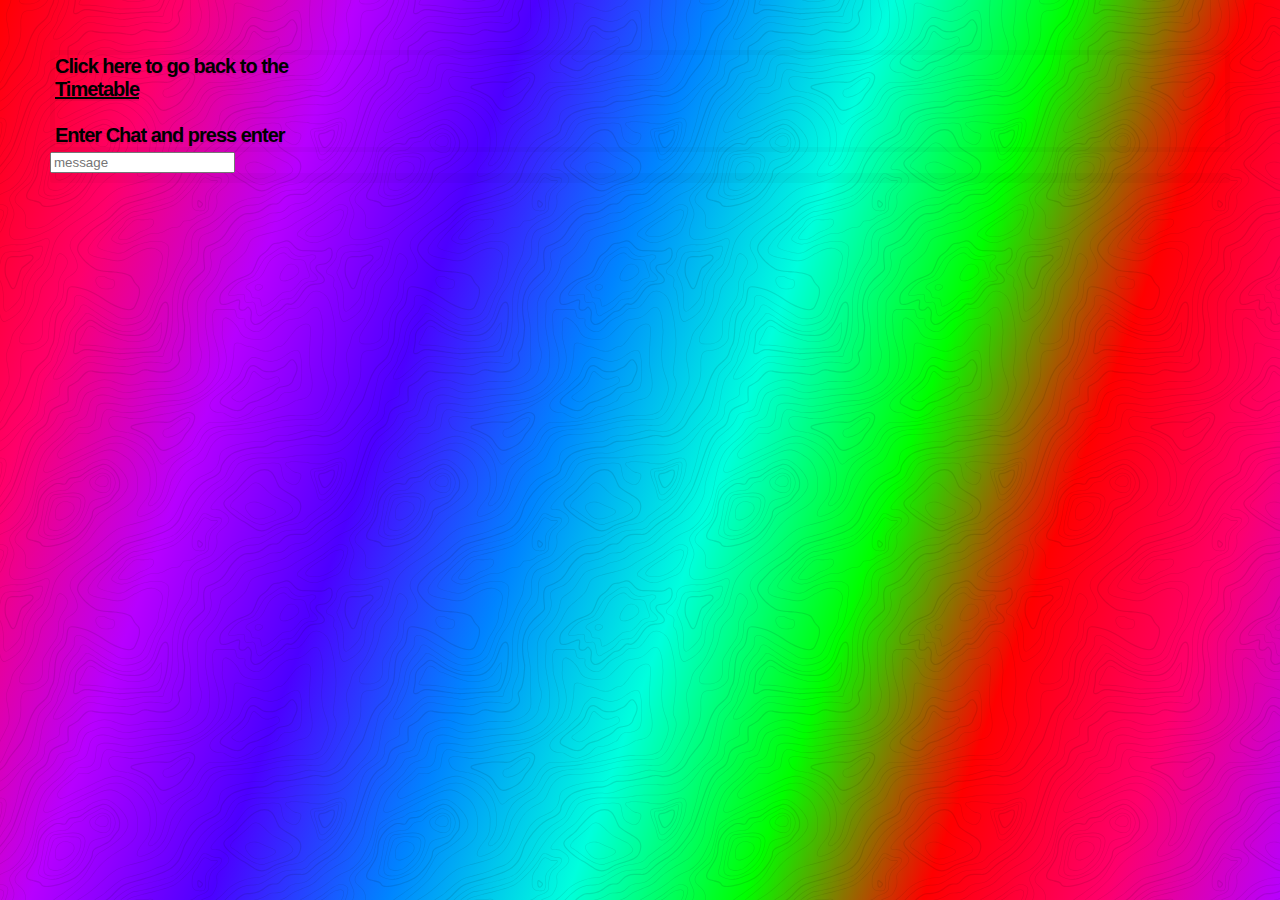
<file: Chat/index.html>
<!DOCTYPE html>
<html lang="en">

<head>
  <meta charset="UTF-8">
  <meta name="viewport" content="width=device-width, initial-scale=1.0">
  <link rel="stylesheet" href="assets/style.css">
  <title>Maharsha Grade 9 Boys Chat!</title>
  <link rel="shortcut icon" href="assets/images/maharsha_logo.png" type="image/x-icon">
</head>

<div class="item item1">
  Click here to go back to the <a href="https://yechieln.github.io" target="_blank" class="item1">Timetable</a><br>
Enter Chat and press enter
</div>
<style>
  .item1 {
    color: black;
    justify-items: start;
    align-content: center;
    align-items: center;
    align-self: start;
    justify-content: start;
    align-self: center;
  }
</style>
<div><input id=input placeholder="message" /></div>
<div class="item item1" id=box></div>
<script src=https://cdn.pubnub.com/sdk/javascript/pubnub.4.28.2.min.js></script>
<script> (function() {
        var pubnub = new PubNub({
            publishKey: 'demo',
            subscribeKey: 'demo'
        });
        function $(id) {
            return document.getElementById(id);
        }
        var box = $('box'),
            input = $('input'),
            channel = '10chat-demo';
        pubnub.addListener({
            message: function(obj) {
                box.innerHTML = ('' + obj.message).replace(/[<>]/g, '') + '<br>' + box.innerHTML
            }
        });
        pubnub.subscribe({
            channels: [channel]
        });
        input.addEventListener('keyup', function(e) {
            if ((e.keyCode || e.charCode) === 13) {
                pubnub.publish({
                    channel: channel,
                    message: input.value,
                    x: (input.value = '')
                });
            }
        });
    })();
</script>

<script>
  // Send a message
pubnub.publish({ channel : 'chat', message : "hello!" })
Copy

pubnub.addListener({
    message: function(msg) { console.log("got a message",msg.message); }
});
pubnub.subscribe({channels:['chat']});
</script>
</file>
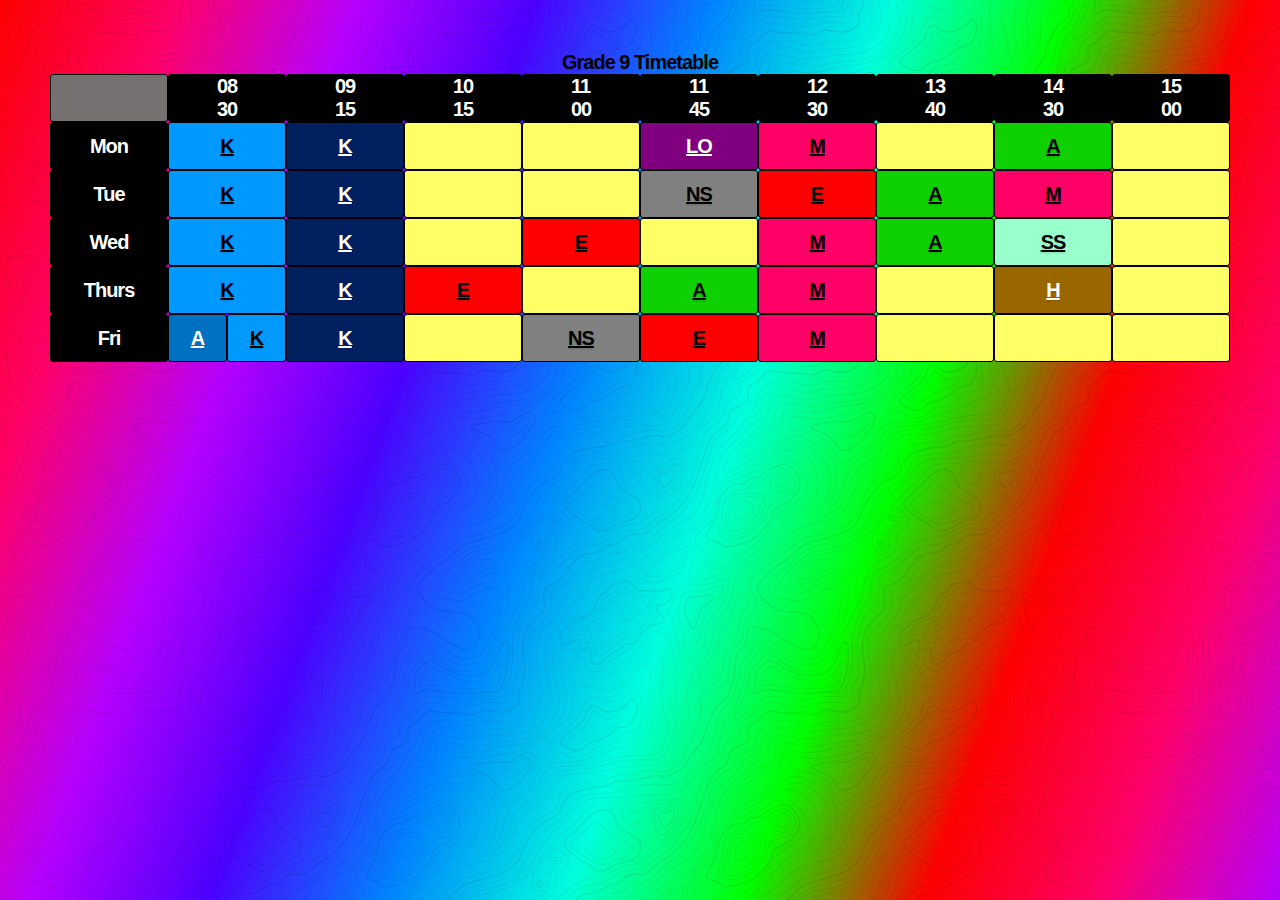
<file: Chat/index (2).html>
<!DOCTYPE html>
<html lang="en">

<head>
  <meta charset="UTF-8">
  <meta name="viewport" content="width=device-width, initial-scale=1.0">
  <link rel="stylesheet" href="assets/style.css">
  <title>Maharsha Grade 9 Boys Timetable!</title>
  <link rel="shortcut icon" href="assets/images/maharsha_logo.png" type="image/x-icon">
</head>

<body>
  <div class="container">
    <div class="item item1">Grade 9 Timetable</div>
    <div class="item item2"></div>
    <div class="item item3 time">08<br>30</div>
    <div class="item item4 time">09<br>15</div>
    <div class="item item5 time">10<br>15</div>
    <div class="item item6 time">11<br>00</div>
    <div class="item item7 time">11<br>45</div>
    <div class="item item8 time">12<br>30</div>
    <div class="item item9 time">13<br>40</div>
    <div class="item item10 time">14<br>30</div>
    <div class="item item11 time">15<br>00</div>
    <div class="item item12 date">Mon</div>
    <div class="item item13 RDS"><a href="https://us04web.zoom.us/j/8034943554?pwd=U2pFQ0VuZE01UUpjNE1GOUhsL2lpQT09" class="RDS">K</a></div>
    <div class="item item14 RPK"><a href="https://us04web.zoom.us/j/7896891348" class="RPK">K</a></div>
    <div class="item item15 empty"></div>
    <div class="item item16 empty"></div>
    <div class="item item17 LO"><a href="https://us04web.zoom.us/j/77118311214?pwd=ZG40NXk2T1JENU9pWGhPT1BnbjROdz09" class="LO">LO</a></div>
    <div class="item item18 Math"><a href="https://us04web.zoom.us/j/3311209685?pwd=eHJQUG1FVWQxWkFOOUp5Ti8wYXhSdz09" class="Math">M</a></div>
    <div class="item item19 empty"></div>
    <div class="item item20 Afrikaans"><a href="https://us04web.zoom.us/j/6426983015?pwd=jPFOPbfGs5M0DpzN3WDWKksN0XAGzA" class="Afrikaans">A</a></div>
    <div class="item item21 empty"></div>
    <div class="item item22 date">Tue</div>
    <div class="item item23 RDS"><a href="https://us04web.zoom.us/j/8034943554?pwd=U2pFQ0VuZE01UUpjNE1GOUhsL2lpQT09" class="RDS">K</a></div>
    <div class="item item24 RPK"><a href="https://us04web.zoom.us/j/7896891348" class="RPK">K</a></div>
    <div class="item item25 empty"></div>
    <div class="item item26 empty"></div>
    <div class="item item27 NS"><a href="https://us04web.zoom.us/j/74641068253?pwd=bUNmWkJxTGJpdXo5Q2ZHZ0wwckJaZz09" class="NS">NS</a></div>
    <div class="item item28 English"><a href="https://zoom.us/j/92743268010?pwd=NmpaQUhkNjVrZjgwUXpIakJldEp2dz09" class="English">E</a></div>
    <div class="item item29 Afrikaans"><a href="https://us04web.zoom.us/j/6426983015?pwd=jPFOPbfGs5M0DpzN3WDWKksN0XAGzA" class="Afrikaans">A</a></div>
    <div class="item item30 Math"><a href="https://us04web.zoom.us/j/3311209685?pwd=eHJQUG1FVWQxWkFOOUp5Ti8wYXhSdz09" class="Math">M</a></div>
    <div class="item item31 empty"></div>
    <div class="item item32 date">Wed</div>
    <div class="item item33 RDS"><a href="https://us04web.zoom.us/j/8034943554?pwd=U2pFQ0VuZE01UUpjNE1GOUhsL2lpQT09" class="RDS">K</a></div>
    <div class="item item34 RPK"><a href="https://us04web.zoom.us/j/7896891348" class="RPK">K</a></div>
    <div class="item item35 empty"></div>
    <div class="item item36 English"><a href="https://zoom.us/j/92743268010?pwd=NmpaQUhkNjVrZjgwUXpIakJldEp2dz09" class="English">E</a></div>
    <div class="item item37 empty"></div>
    <div class="item item38 Math"><a href="https://us04web.zoom.us/j/3311209685?pwd=eHJQUG1FVWQxWkFOOUp5Ti8wYXhSdz09" class="Math">M</a></div>
    <div class="item item39 Afrikaans"><a href="https://us04web.zoom.us/j/6426983015?pwd=jPFOPbfGs5M0DpzN3WDWKksN0XAGzA" class="Afrikaans">A</a></div>
    <div class="item item40 SS"><a href="https://zoom.us/j/92743268010?pwd=NmpaQUhkNjVrZjgwUXpIakJldEp2dz09" class="SS">SS</a></div>
    <div class="item item41 empty"></div>
    <div class="item item42 date">Thurs</div>
    <div class="item item43 RDS"><a href="https://us04web.zoom.us/j/8034943554?pwd=U2pFQ0VuZE01UUpjNE1GOUhsL2lpQT09" class="RDS">K</a></div>
    <div class="item item44 RPK"><a href="https://us04web.zoom.us/j/7896891348" class="RPK">K</a></div>
    <div class="item item45 English"><a href="https://zoom.us/j/92743268010?pwd=NmpaQUhkNjVrZjgwUXpIakJldEp2dz09" class="English">E</a></div>
    <div class="item item46 empty"></div>
    <div class="item item47 Afrikaans"><a href="https://us04web.zoom.us/j/6426983015?pwd=jPFOPbfGs5M0DpzN3WDWKksN0XAGzA" class="Afrikaans">A</a></div>
    <div class="item item48 Math"><a href="https://us04web.zoom.us/j/3311209685?pwd=eHJQUG1FVWQxWkFOOUp5Ti8wYXhSdz09" class="Math">M</a></div>
    <div class="item item49 empty"></div>
    <div class="item item50 Hebrew"><a href="https://us04web.zoom.us/j/6099295177?pwd=dVI2aWhtbGdzenhFallIQmV5TmNjZz09" class="Hebrew">H</a></div>
    <div class="item item51 empty"></div>
    <div class="item item52 date">Fri</div>
    <div class="item item53 Assembly"><a href="https://zoom.us/j/7277761460" class="Assembly">A</a></div>
    <div class="item item54 RDS"><a href="https://us04web.zoom.us/j/8034943554?pwd=U2pFQ0VuZE01UUpjNE1GOUhsL2lpQT09" class="RDS">K</a></div>
    <div class="item item55 RPK"><a href="https://us04web.zoom.us/j/7896891348" class="RPK">K</a></div>
    <div class="item item56 empty"></div>
    <div class="item item57 NS"><a href="https://us04web.zoom.us/j/74641068253?pwd=bUNmWkJxTGJpdXo5Q2ZHZ0wwckJaZz09" class="NS">NS</a></div>
    <div class="item item58 English"><a href="https://zoom.us/j/92743268010?pwd=NmpaQUhkNjVrZjgwUXpIakJldEp2dz09" class="English">E</a></div>
    <div class="item item59 Math"><a href="https://us04web.zoom.us/j/3311209685?pwd=eHJQUG1FVWQxWkFOOUp5Ti8wYXhSdz09" class="Math">M</a></div>
    <div class="item item60 empty"></div>
    <div class="item item61 empty"></div>
    <div class="item item62 empty"></div>
  </div>

  <style>
    .container {
      display: grid;
      grid-template-columns: repeat(20, 1fr);
      grid-template-rows: repeat(13, 1fr);
    }
    .item {
      grid-column: span 2;
      grid-row: span 2;
      border-width: 1px;
      border-color: #000000;
    }
    .item1 {
      grid-column: 1/-1;
      grid-row: span 1;
      color:rgb(0, 0, 0);
      background-color: transparent;
      border-width: 0px;
    }
    .item2 {
      background-color: #767171;
    }
    .item53 {
      grid-column: span 1;
    }
    .item54 {
      grid-column: span 1;
    }
    .RDS { 
      color: #000000;
      background-color: #0099ff;
    }
    .RPK {
      color: #ffffff;
      background-color: #002060;
    }
    .time {
      color: #ffffff;
      background-color: #000000;
    }
    .date {
      color: #ffffff;
      background-color: #000000;
    }
    .empty {
      background-color: #ffff66;
    }
    .Math {
      color: #000000;
      background-color: #FF0066;
    }
    .Afrikaans {
      color: #000000;
      background-color: #0fd000;
    }
    .English {
      color: #000000;
      background-color: #ff0000;
    }
    .Assembly{
      color: #ffffff;
      background-color: #0070c0;
    }
    .NS {
      color: #000000;
      background-color: #808080;
    }
    .LO {
      color: #ffffff;
      background-color: #800080;
    }
    .Hebrew {
      color: #ffffff;
      background-color: #996600;
    }
    .SS {
      color: #000000;
      background-color: #99ffcc;
    }
  </style>
</body>

</html>
</file>
<file: Chat/assets/style.css>
/*
  Oh Hello!

  These are some base styles so that our tutorial looks good.

  Let's go through the important bits real quick
*/
:root {
  --yellow: #ffc600;
  --black: #272727;
  --gold: #aa8f16;
  --silver: #6c6d7c;
}

html {
  /* border-box box model allows us to add padding and border to our elements without increasing their size */
  box-sizing: border-box;
  /* A system font stack so things load nice and quick! */
  font-family: -apple-system, BlinkMacSystemFont, "Segoe UI", Roboto, Helvetica,
    Arial, sans-serif, "Apple Color Emoji", "Segoe UI Emoji", "Segoe UI Symbol";
  font-weight: 900;
  font-size: 10px;
  color: var(--black);
  text-shadow: 0 2px 0 rgba(0, 0, 0, 0.07);
}

/*
  WAT IS THIS?!
  We inherit box-sizing: border-box; from our <html> selector
  Apparently this is a bit better than applying box-sizing: border-box; directly to the * selector
*/
*,
*:before,
*:after {
  box-sizing: inherit;
}

body {
  background-image: url("./images/topography.svg"),
    /*linear-gradient(110deg, #f93d66, #6d47d9);*/
    linear-gradient(110deg, #ff0000, #ff006a, #b700ff, #4c00ff, #0084ff, #00ffdd, #00ff00,#ff0000, #ff006a, #b700ff);
  background-size: 340px, auto;
  min-height: calc(100vh - 100px);
  margin: 50px;
  /* background: white; */
  background-attachment: fixed;
  letter-spacing: -1px;
}

h1,
h2,
h3,
h4,
h5,
h6 {
  margin: 0 0 5px 0;
}
/* Each item in our grid will contain numbers */
.item {
  /* We center the contents of these items. You can also do this with flexbox too! */
  display: grid;
  justify-content: center;
  align-items: center;
  border: 5px solid rgba(0, 0, 0, 0.03);
  border-radius: 3px;
  font-size: 20px;
  background-color: /*var(--yellow)*/transparent; /* best colour */
}

.item p {
  margin: 0 0 5px 0;
}
</file>
